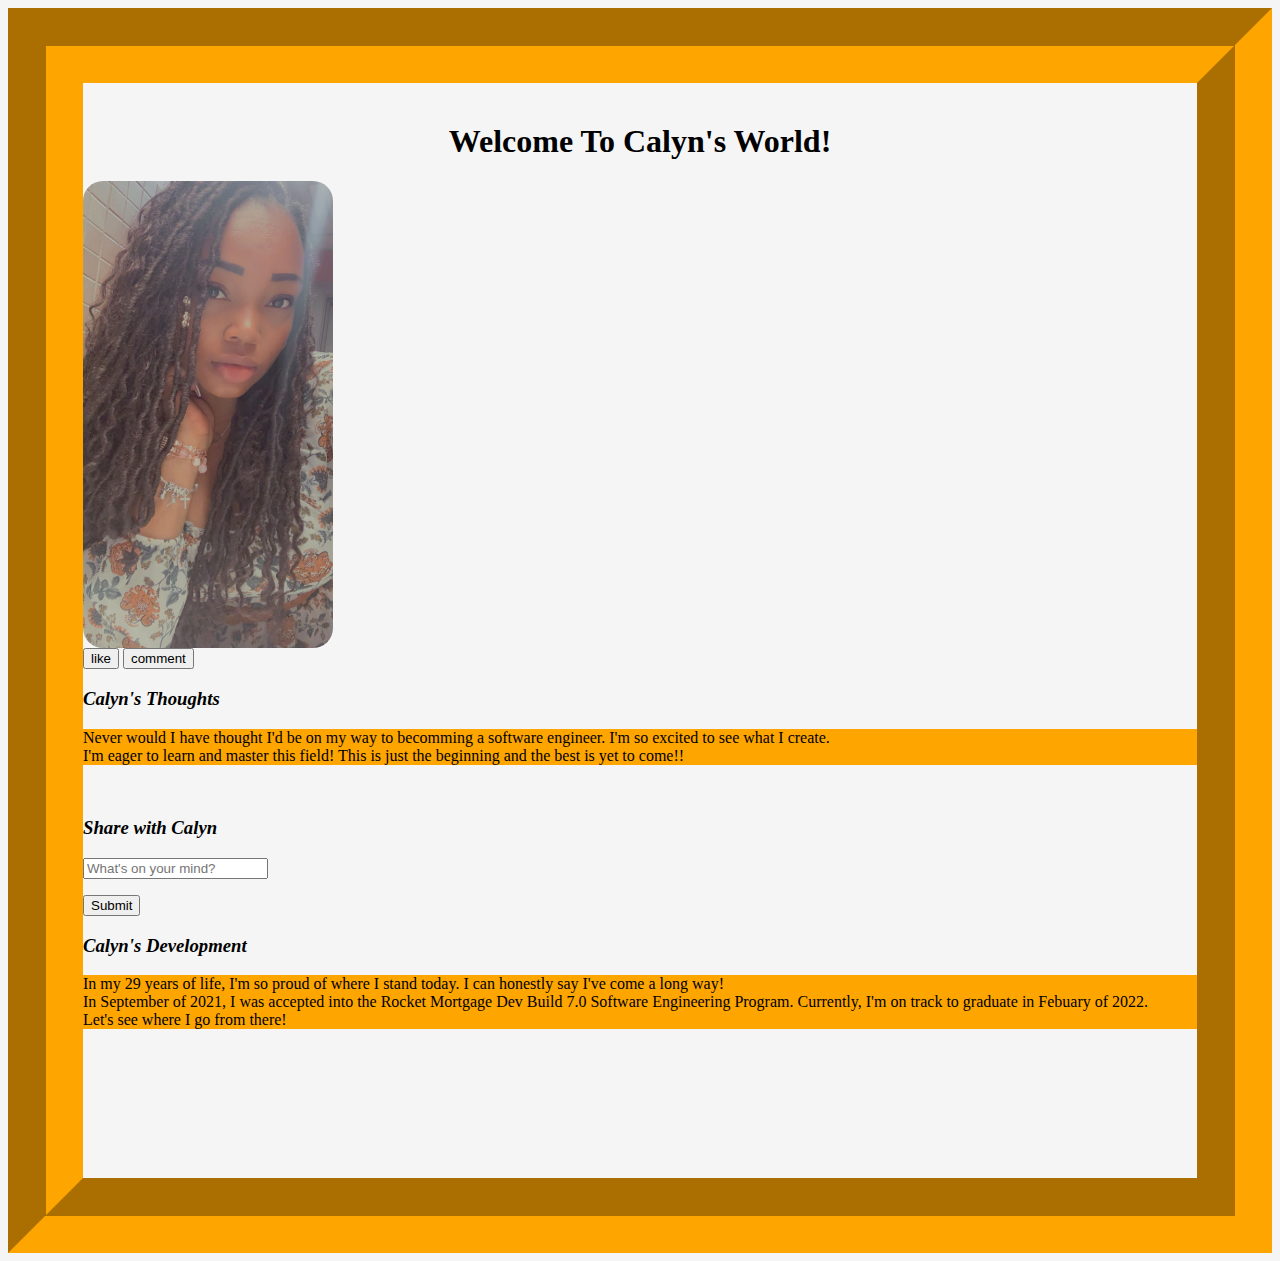
<file: index.html>
<html>
    <head>
        <style>
            img{
                border-radius: 20px;
                
            }
            h1{
                text-align: center;
            }
        </style>
        <title>Home</title>
        <link rel="stylesheet" type="text/css" href="main.css">
      </head>
      <body> 
       <div>
        <div class="header">
         
        </div>
       </div>
      </body>
    <div>
        <header>
            <a href="about.html" target="_blank">
                <p>About Calyn</p>
            </a>
            
            <a href="portfolio.html" target="_blank">
                <p>Calyn's Portfolio</p>
            </a>
        </header>
    </div>
  
    <head>
        <h1><strong>Welcome To Calyn's World!</strong></h1>
    </head>
    <img src="CalynsFace.jpg" width=250px height="auto"/>
    <br>
    <button>like</button>
    <button>comment</button>
<div>
    <h3><em>Calyn's Thoughts</em></h3>
    <p style="background-color: orange;">Never would I have thought I'd be on my way to becomming a software engineer. I'm so excited to see what I create. <br>
    I'm eager to learn and master this field! This is just the beginning and the best is yet to come!!</p>
    <br>


    <form>
        <h3><em>Share with Calyn</em></h3>
        <input placeholder="What's on your mind?" type="text" required/>
    </form>
    <button>Submit</button>
    
   

</div>
<div>
    <h3><em>Calyn's Development</em></h3>
    <p style="background-color: orange;">In my 29 years of life, I'm so proud of where I stand today. I can honestly say I've come a long way!<br>
    In September of 2021, I was accepted into the Rocket Mortgage Dev Build 7.0 Software Engineering Program. Currently, I'm on track to graduate in Febuary of 2022.<br>
    Let's see where I go from there!</p>


 
</div>


<foot>
    <title>About Calyn Greene</title>
    <link rel="stylesheet" type="text/css" href="main.css">
</foot>
  <body> 
   <div>
    <div class="footer">
     
    </div>
   </div>
  </body>


    <div>
        <footer> <a href="index.html" target="_blank">
            <p>Home</p>
        </a>
        <a href="portfolio.html" target="_blank">
            <p>Calyn's Portfolio</p>
        </a></footer>
    </div>
</html>
</file>
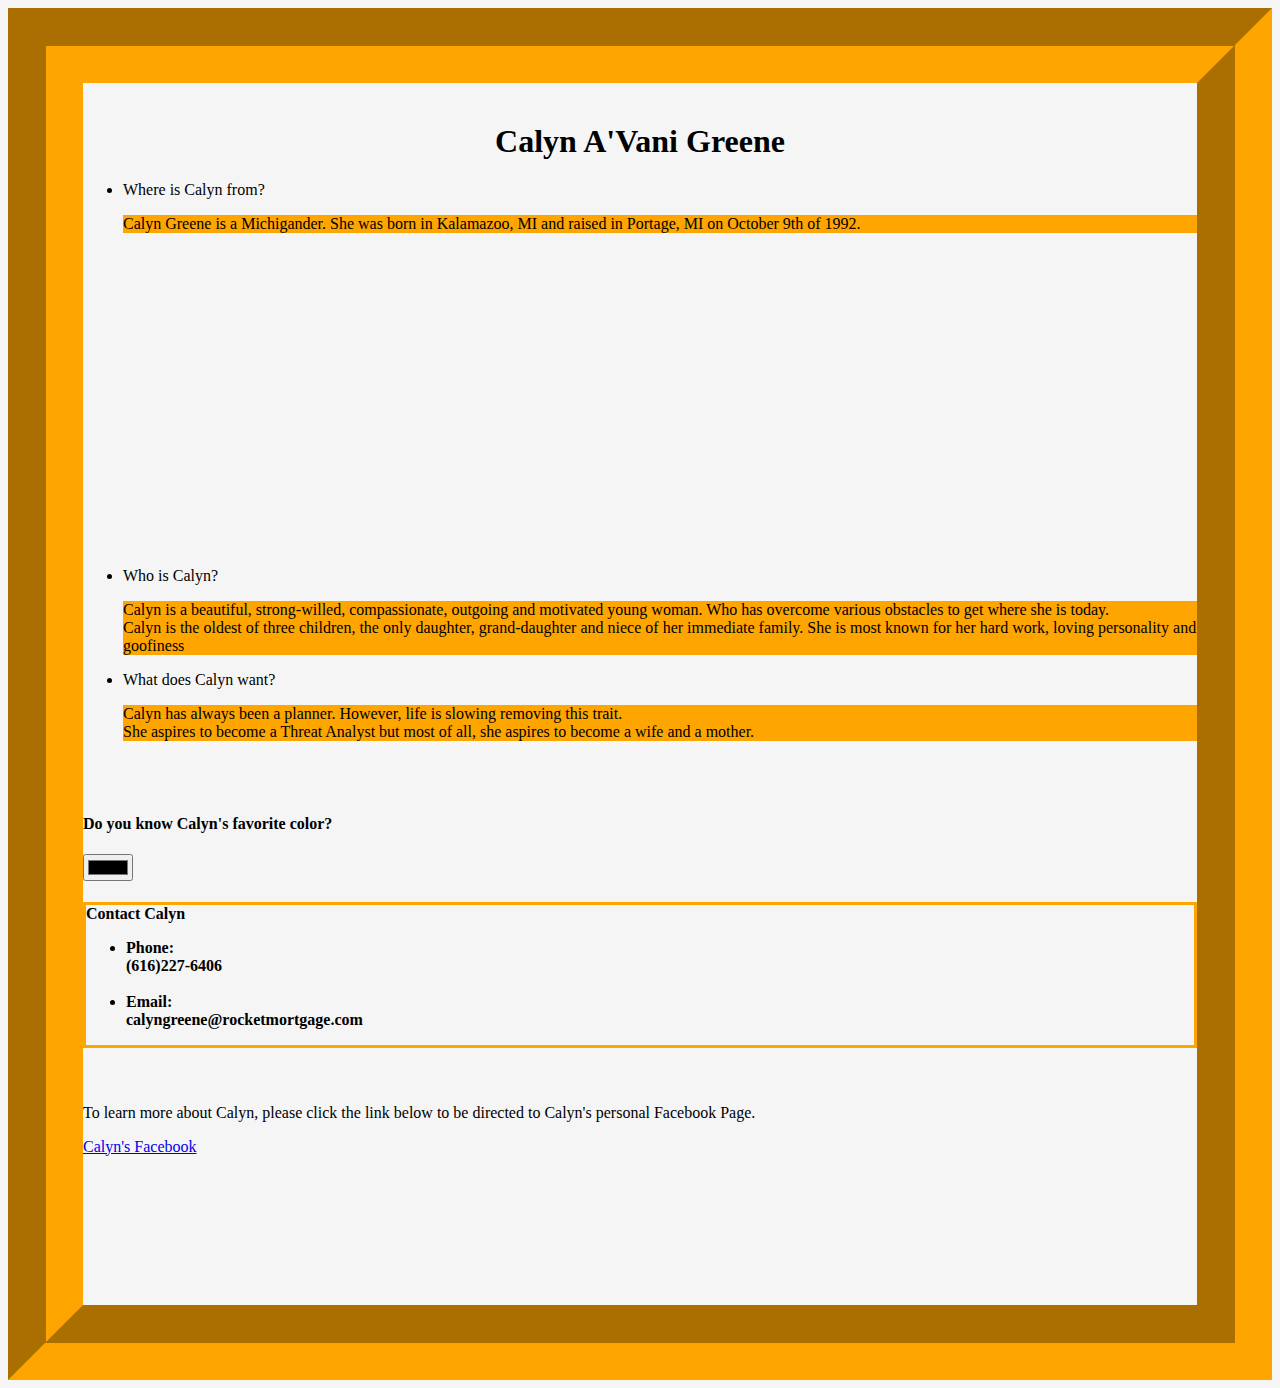
<file: about.html>
<html>
    <head>
        <style>
           
            h1{
                text-align: center;
            }
        </style>
        <title>About Calyn</title>
        <link rel="stylesheet" type="text/css" href="main.css">
      </head>
      <body> 
       <div>
        <div class="header">
         
        </div>
       </div>
      </body>
    <div>
        <header>
            <a href="index.html" target="_blank">
                <p>Home</p>
            </a>
            <a href="portfolio.html" target="_blank">
                <p>Calyn's Portfolio</p>
            </a>
        </header>
    </div>
<div>
    <h1>Calyn A'Vani Greene</h1>
    <body>
        <ul>
            <li>Where is Calyn from?
                <p style="background-color: orange;">
                    Calyn Greene is a Michigander. She was born in Kalamazoo, MI and raised in Portage, MI on October 9th of 1992. 
                </p>
                <div>
                    <iframe src=
                    "https://www.google.com/maps/embed?pb=!1m18!1m12!1m3!1d47289.80977488541!2d-85.62345121016745!3d42.20133912452765!2m3!1f0!2f0!3f0!3m2!1i1024!2i768!4f13.1!3m3!1m2!1s0x88179e3a7df977d3%3A0x25d6e89f74f3159!2sPortage%2C%20MI!5e0!3m2!1sen!2sus!4v1638216123624!5m2!1sen!2sus" 
                    width="400" height="300" style="border:0;" allowfullscreen="" loading="lazy">
                </iframe>
                
                </div>
               
            </li>
            <br>
            <li>Who is Calyn?
                <p style="background-color: orange;">
                    Calyn is a beautiful, strong-willed, compassionate, outgoing and motivated young woman. Who has overcome various obstacles to get where she is today.
                <br>
                
                    Calyn is the oldest of three children, the only daughter, grand-daughter and niece of her immediate family. She is most known for her hard work, loving personality and goofiness
                </p>
            </li>
            <li>What does Calyn want?
                <p style="background-color: orange;">Calyn has always been a planner. However, life is slowing removing this trait.<br>
                She aspires to become a Threat Analyst but most of all, she aspires to become a wife and a mother.</p>
            </li>
        </ul>
        <br>
        <br>

        <h4>Do you know Calyn's favorite color?</h4>
        <input type="color">
        <br>
       

        <h4 style="border-style: solid; border-color: orange;">Contact Calyn
        <ul>
            <li>Phone: <br> (616)227-6406</li>
            <br>
            <li>Email: <br> calyngreene@rocketmortgage.com </li>
        </ul>
        </h4>
        <br>
        <p>To learn more about Calyn, please click the link below to be directed to Calyn's personal Facebook Page.</p>
        <a href="http://facbook.com/caymae6" >
            <p>Calyn's Facebook</p>
        </a>

    </body>


</div>
<foot>
    <title>About Calyn Greene</title>
    <link rel="stylesheet" type="text/css" href="main.css">
</foot>
  <body> 
   <div>
    <div class="footer">
     
    </div>
   </div>
  </body>


    <div>
        <footer> <a href="index.html" target="_blank">
            <p>Home</p>
        </a>
        <a href="portfolio.html" target="_blank">
            <p>Calyn's Portfolio</p>
        </a></footer>
    </div>
</html>
</file>
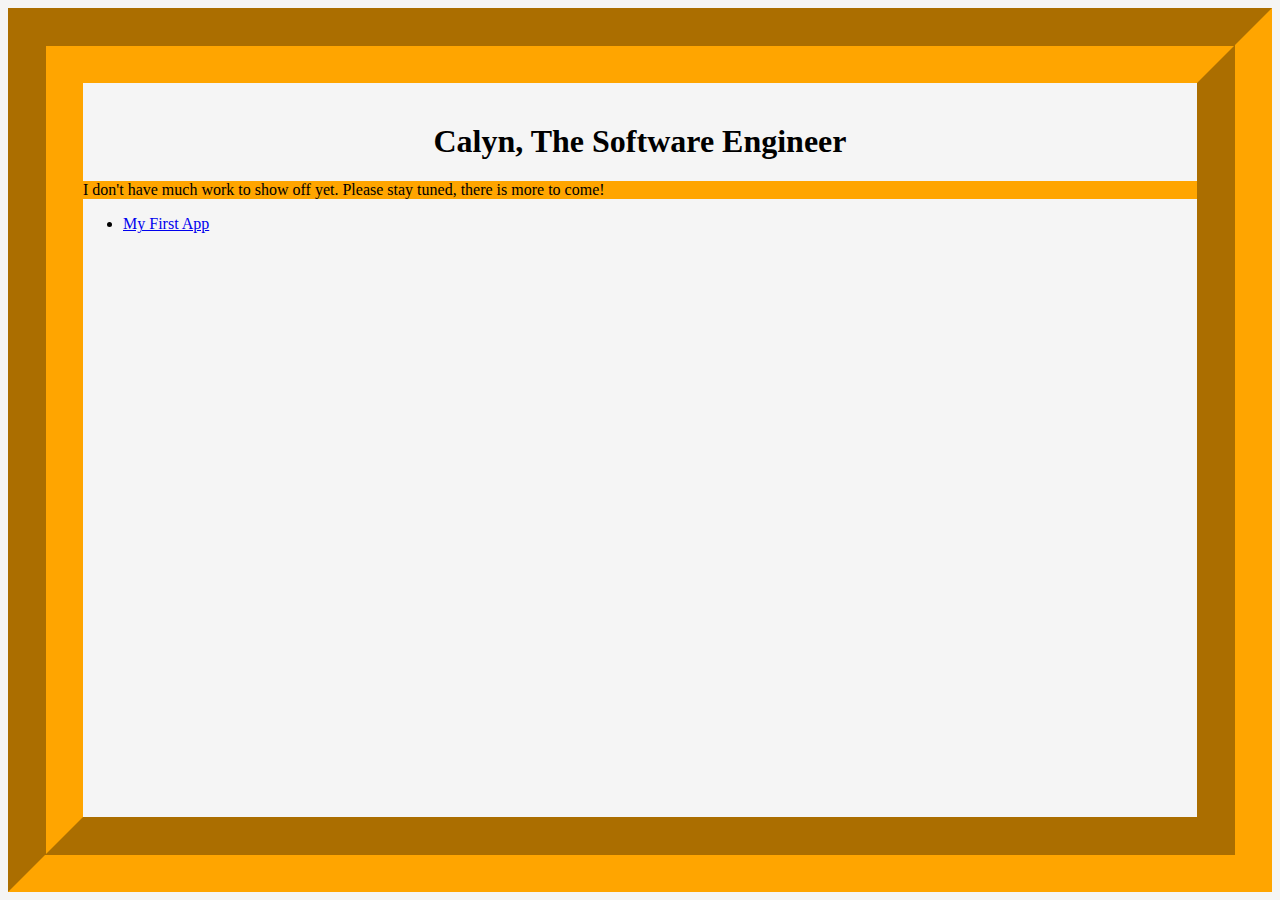
<file: portfolio.html>
<html>
    <head>
        <style>
           
            h1{
                text-align: center;
            }
        </style>
        <title>Calyn's Portfolio</title>
        <link rel="stylesheet" type="text/css" href="main.css">
      </head>
      <body> 
       <div>
        <div class="header">
         
        </div>
       </div>
      </body>
    <div>
        <header>
            <a href="index.html" target="_blank">
                <p>Home</p>
            </a>
            <a href="about.html" target="_blank">
                <p>About Calyn</p>
            </a>
        </header>
    </div>

    <div>
        <h1>Calyn, The Software Engineer</h3>
        <body>
            <p style="background-color: orange;">I don't have much work to show off yet. Please stay tuned, there is more to come!</P>
            <ul>
    
           
                <li><a href="http://calynavani.github.io/MyBudgetApp/index.html">
                    <p>My First App</p>
                </a>
                </li>
            </ul>
        </body>
    </div>
    <foot>
        <title>About Calyn Greene</title>
        <link rel="stylesheet" type="text/css" href="main.css">
    </foot>
      <body> 
       <div>
        <div class="footer">
         
        </div>
       </div>
      </body>

    <div>
        <footer> <a href="index.html" target="_blank">
            <p>Home</p>
        </a>
        <a href="about.html" target="_blank">
            <p>About Calyn</p>
        </a></footer>
    </div>
</html>
</file>
<file: main.css>
body{        
    padding-top: 40px;
    padding-bottom: 40px;
    border-right: orange;
    border-left: orange;
    background: whitesmoke;
    background-position: center;
    border-bottom: orange;
    border-top: orange;
    border-width: 2cm;
    border-style: groove;
    font-family: cursive;
    
    
}



header  {
    top: 0;
    position: fixed;
    padding-left: 1500px;
    padding-top: 100px;
    font-size: 20px;
    font-family: cursive;
    
   
 
 }
 footer  {

   
   bottom: 0;
   
   position: sticky;
   padding-left: 1500px;
   font-size: 20px;
   font-family: cursive;
   
  
   
    
 
 }
</file>
